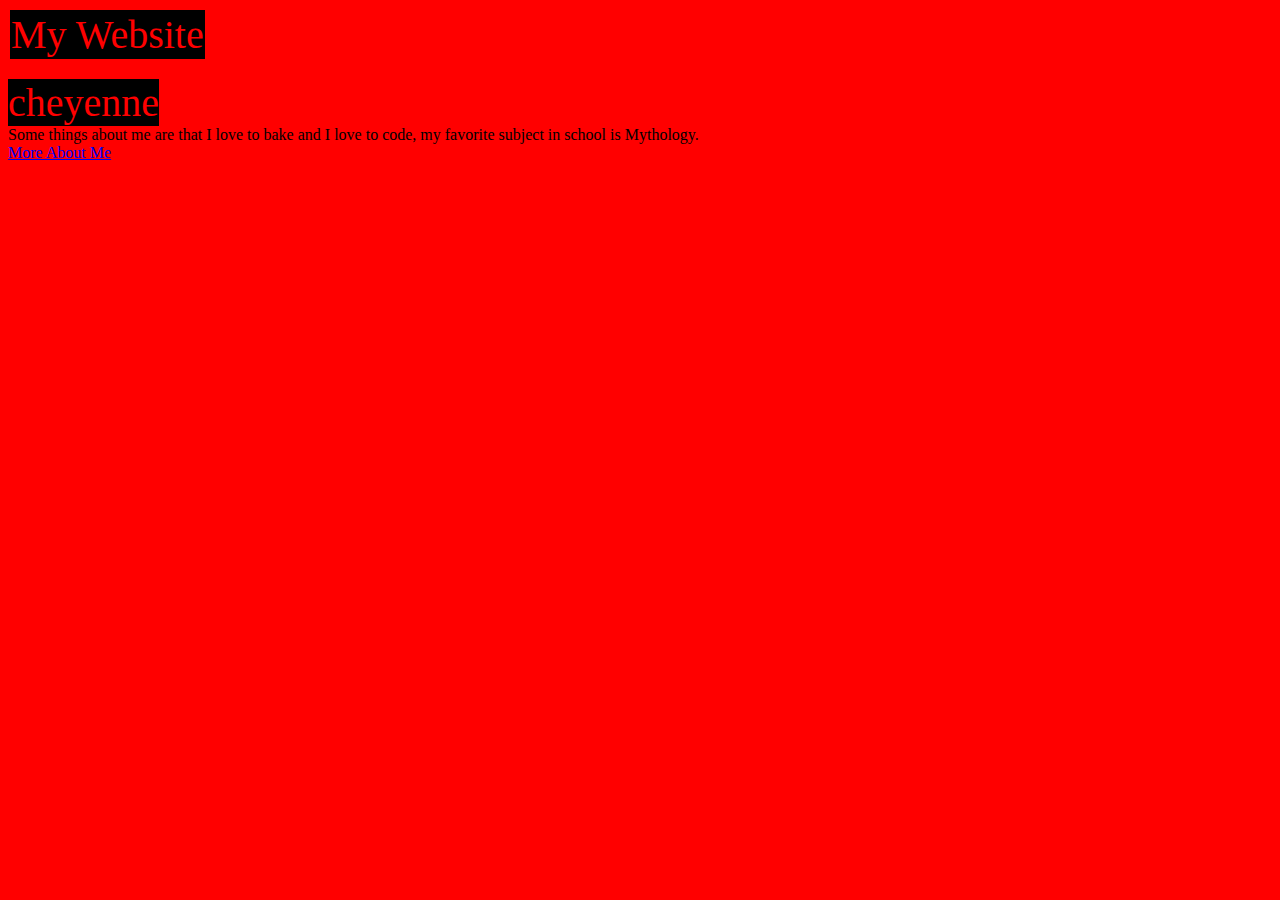
<file: index.html>
<html>    
   <head>   
<title >About Me </title>
    <link rel="stylesheet" href="style.css"> 
   </head>
   <table class="table"> <tr> <td class="website"> My Website </h1> </td> </tr> </table>
      
<body style="background-color:red;"> 
   <br>
     <div class="outside">
      <div class="c"> c </div><div class="h"> h </div><div class="e"> e </div><div class="y"> y </div><div class="ee"> e </div><div class="n"> n </div><div class="nn"> n </div><div class="eee"> e </div>       
    </div>
   
   <div class="red"> Some things about me are that I love to bake and I love to code, my favorite subject in school is Mythology. </div>
    <div class="red"> <a href="aboutme.html" target="blank">More About Me </a>
   
      </body>
    </html>
</file>
<file: style.css>
<style>
.red {color:red;}
.black {color:black;}
.black:hover {font-size:20px}
.red:hover {font-size:20px}
.websitetwo {background-color:red;color:black;}
.websitetwo:hover {font-size:40px;background-color:white;color:black}
.website {background-color:black;color:red;}
.website:hover {font-size:40px;background-color:white;color:black}
.table {font-size:40;}
.outside {font-size:40px;display: flex;}

.c {background-color:black;color:red;}
.h {background-color:black;color:red;}
.e {background-color:black;color:red;}
.y {background-color:black;color:red;}
.ee {background-color:black;color:red;}
.n {background-color:black;color:red;}
.nn {background-color:black;color:red;}
.eee {background-color:black;color:red;}

.c:hover {font-size:60px;background-color:white;color:violet;}
.h:hover {font-size:60px;background-color:white;color:pink;}
.e:hover {font-size:60px;background-color:white;color:blue;}
.y:hover {font-size:60px;background-color:white;color:yellow;}
.ee:hover {font-size:60px;background-color:white;color:lightgreen;}
.n:hover {font-size:60px;background-color:white;color:lightblue;}
.nn:hover {font-size:60px;background-color:white;color:hotpink;}
.eee:hover {font-size:60px;background-color:white;color:teal;}
#thisisirritating{
 color:red;
}


</style>
</file>
